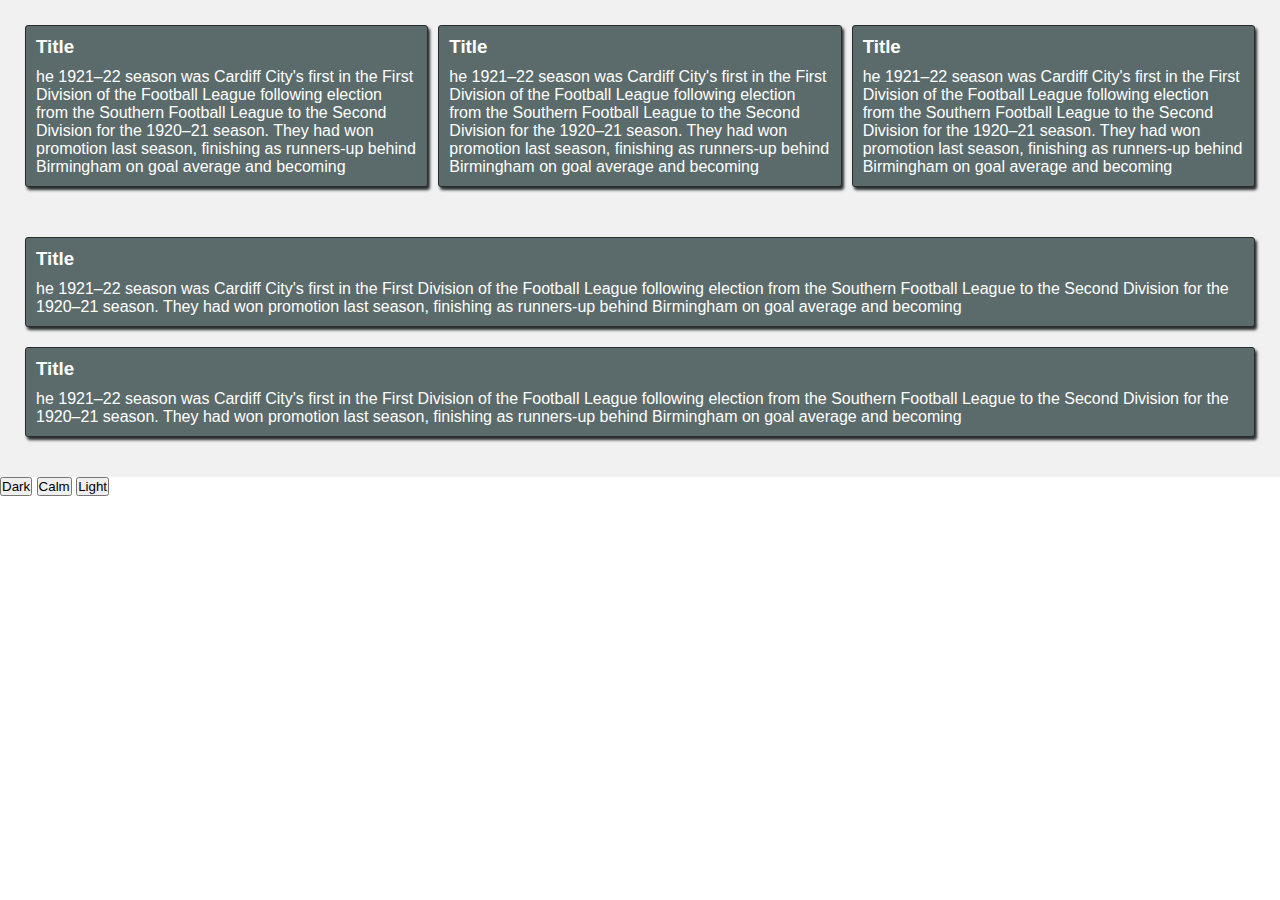
<file: variable.html>
﻿<!DOCTYPE html>

<html lang = "en">

<head>

	<meta charset = "UTF-8" />
	<meta name = "viewport" content = "width=device-width", initial-scale="1.0" />
	
	<title>Profile Page</title>

	<link href = "styles.css" rel = "stylesheet" type = "text/css" />


</head>

<body>

<section class="section-1">

<div class="box">

<h3>Title</h3>

<p>he 1921–22 season was Cardiff City's first in the First Division of the Football League following election from the Southern Football League to the Second Division for the 1920–21 season. They had won promotion last season, finishing as runners-up behind Birmingham on goal average and becoming </p>

</div>

<div class="box">

<h3>Title</h3>

<p>he 1921–22 season was Cardiff City's first in the First Division of the Football League following election from the Southern Football League to the Second Division for the 1920–21 season. They had won promotion last season, finishing as runners-up behind Birmingham on goal average and becoming </p>

</div>

<div class="box">

<h3>Title</h3>

<p>he 1921–22 season was Cardiff City's first in the First Division of the Football League following election from the Southern Football League to the Second Division for the 1920–21 season. They had won promotion last season, finishing as runners-up behind Birmingham on goal average and becoming </p>

</div>

</section>


<section class="section-2">

<div class="box">

<h3>Title</h3>

<p>he 1921–22 season was Cardiff City's first in the First Division of the Football League following election from the Southern Football League to the Second Division for the 1920–21 season. They had won promotion last season, finishing as runners-up behind Birmingham on goal average and becoming </p>

</div>

<div class="box">

<h3>Title</h3>

<p>he 1921–22 season was Cardiff City's first in the First Division of the Football League following election from the Southern Football League to the Second Division for the 1920–21 season. They had won promotion last season, finishing as runners-up behind Birmingham on goal average and becoming </p>

</div>

</section>

<div class="theme">

<button value="dark">Dark</button>
<button value="calm">Calm</button>
<button value="light">Light</button>

</div>


<script src="variables.js"></script>
</body>

</html>
</file>
<file: styles.css>
*{

	margin:0;
	padding:0;
	box-sizing:border-box;

}

:root {

	--primary-color:rgba(91,107,107);
	--secondary-color:rgba(40,44,44);
	--margin-container:10px 0;
	--padding-containers:20px;
	--text-color-primary:#fff;
}

body{

--font-family:Arial, helvetica, sans-serif;

	font-family:var(--font-family);
	color:var(--text-color-primary);

}

section {

	--section-bg:#f1f1f1;
background-color:var(--section-bg, pink);

	padding:var(--padding-containers);

}

section.section-1{

	display:grid;
	grid-template-columns:1fr 1fr 1fr;
}

.box {

--box-border:1px solid var(--secondary-color);
--box-margin:5px;
--box-padding:5px;
--box-shadow:2px 3px 3px var(--secondary-color);
--box-radius:3px;
--box-bg:var(--primary-color);


}

.box {

	border:var(--box-border);
	margin:var(--box-margin);
	padding:var(--box-padding);
	box-shadow:var(--box-shadow);
	border-radius:var(--box-radius);
	background:var(--box-bg);

}

.box h3 {

	padding:var(--box-padding);
}

.box p {

	padding:var(--box-padding);
}

section.section-2 .box {

	margin-bottom:20px;
}
</file>
